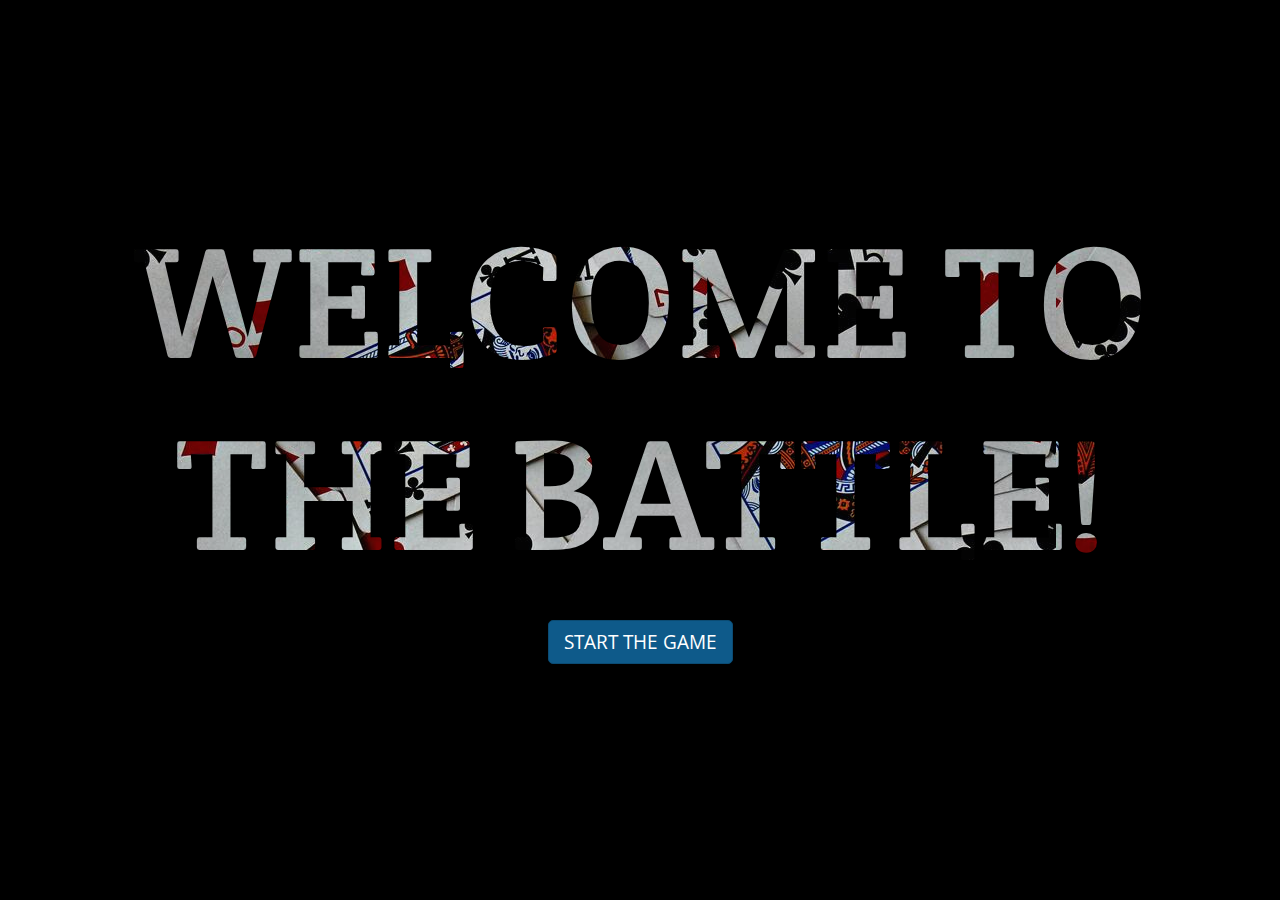
<file: index.html>
<!DOCTYPE html>
<html lang="en">
  <head>
    <meta charset="UTF-8" />
    <meta http-equiv="X-UA-Compatible" content="IE=edge" />
    <meta name="viewport" content="width=device-width, initial-scale=1.0" />
    <title>War Game</title>
    <link rel="stylesheet" type="text/css" href="/css/reset.css" media="all" />
    <link rel="stylesheet" type="text/css" href="/css/global.css" media="all" />
    <link rel="stylesheet" type="text/css" href="/css/cards.css" media="all" />
    <link
      rel="stylesheet"
      type="text/css"
      href="/css/gamescene.css"
      media="all"
    />
    <link rel="preconnect" href="https://fonts.googleapis.com" />
    <link rel="preconnect" href="https://fonts.gstatic.com" crossorigin />
    <link
      href="https://fonts.googleapis.com/css2?family=Crete+Round:ital@0;1&display=swap"
      rel="stylesheet"
    />
    <link
      href="https://fonts.googleapis.com/css2?family=Open+Sans:wght@400;600&display=swap"
      rel="stylesheet"
    />
  </head>

  <body>
    <header class="header container-fluid" id="gameHeader">
      <div class="title-wrap">
      <h1>Welcome to the battle!</h1>
      <div class="btn-container start-game"><button onclick="startGame()">Start the game</button></div>
    </div>
    </header>

    <main class="container-fluid">
      
      <div class="game-scene">
        
        <div class="btn-container play"><button onclick="play()">Draw Cards</button></div>
        <div class="btn-container restart"><button onclick="restartGame()">Restart</button></div>
        <div class="btn-container war"><button onclick="war()">War!</button></div>
        <div class="text">
          <p id="winner"></p>
        </div>
        <div class="players-container">
            
          <div class="one-player">
            <div class="player">
              <h2>Player 1</h2>
              <p>Cards: <span id="player1Score"></span></p>
            </div>
            <div class="player-deck">
              <div class="card deck-back"></div>
              <div class="card deck-back"></div>
              <div class="card deck-back"></div>
              <div class="card deck-back"></div>
              <div class="card deck-back"></div>
            </div>
            <div class="player-card-slot card-slot" id="card1"></div>
          </div>
          <div class="one-player">
            <div class="player">
              <h2>Player 2</h2>
              <p>Cards <span id="player2Score"></span></p>
            </div>
            <div class="player-deck">
              <div class="card deck-back"></div>
              <div class="card deck-back"></div>
              <div class="card deck-back"></div>
              <div class="card deck-back"></div>
              <div class="card deck-back"></div>
            </div>
            <div class="player-card-slot card-slot" id="card2"></div>
          </div>
        </div>
      </div>
    </main>

    <footer class="container-fluid">

    </footer>

    <script type="text/javascript" src="warGame.js"></script>
  </body>
</html>
</file>
<file: css/global.css>
html {
  height: 100%;
  box-sizing: border-box;
}

body {
  font-family: 'Open Sans', sans-serif;
  font-weight: 400;
  font-size: 1rem;
  word-wrap: break-word;
  -webkit-text-size-adjust: 100%;
  color: #333;
  background: url(../img/backgroundNew.jpg) no-repeat center center fixed;
  background-size: cover;
  /* For sticky footer */
  display: flex;
  flex-direction: column;
}

/* For sticky footer */
header, footer {
  flex-grow: 0;
  flex-shrink: 0;
  flex-basis: auto;
}

header {
  display: flex;
  align-items: center;
  justify-content: center;
  background: transparent;
  padding-top: 15px;
  padding-bottom: 15px;
}

/* For sticky footer */
main {
  flex-grow: 1;
  flex-shrink: 0;
  flex-basis: auto;
}

h1,
h2,
h3,
h4,
h5,
h6 {
  font-family: 'Crete Round', serif;
  font-weight: 400;
}

h1 {
  font-size: 2rem;
}
h2 {
  font-size: 1.7rem;
}
h3 {
  font-size: 1.6rem;
}
h4 {
  font-size: 1.5rem;
}
h5 {
  font-size: 1.4rem;
}
h6 {
  font-size: 1.3rem;
}


.container-fluid {
  margin-right: auto;
  margin-left: auto;
  padding-right: 2rem;
  padding-left: 2rem;
  width: 100%;
}

/* footer {
  padding-top: 10px;
  padding-bottom: 10px;
  margin-top: 60px;
  background: #333;
  color: #fff;
}

.row {
  max-width: 1280px;
  margin: 0 auto;
}

footer ul {
  list-style: none;
  display: flex;
  gap: 0 10px;
  padding: 0;
}

footer a {
  color: #eee;
  transition: 0.3s;
}

footer a:hover,
footer a:focus {
  text-decoration: none;
  opacity: 0.8;
} */
</file>
<file: css/cards.css>
.card {
  position: relative;
  z-index: 3;
  width: 150px;
  height: 225px;
  background-color: transparent;
  box-shadow: 0 1px 10px rgba(0, 0, 0, 0.2);
  border-radius: 5px;
  border: 1px solid #d4d4d4;
}


.card-front,
.card-back {
  width: 100%;
  height: 100%;
  border-radius: 5px;
}

.card-back {
  background: url(../img/cardback.gif) top left repeat;
  transform: rotateY(180deg);
}

.card-front {
  padding: 1px 3px;
  background: #fff;
}


.hearts,
.diamonds {
  color: #e92327;
}

.card-topleft {
  position: absolute;
  top: 0.3em;
  left: 0.5em;
}

.card-bottomright {
  position: absolute;
  bottom: 0.3em;
  right: 0.5em;
  transform: rotate(180deg);
}

.card-corner-rank,
.card-corner-suit {
  font-size: 0.9em;
  line-height: 1.25;
  text-align: center;
}

.card-suits {
  width: 100%;
  height: 100%;
  display: flex;
  flex-flow: column;
  justify-content: center;
  align-content: center;
}

.card-suits img{
    width: 80%;
    height: auto;
    align-self: center;
}
</file>
<file: css/gamescene.css>
#gameHeader {
  opacity: 1;
  height: 100vh;
  background: #000;
}

#gameHeader.fade {
  animation: removeHeight 2s ease-in-out 1;
  height: 0vh;
  background: transparent;
}

@keyframes removeHeight {
  0% {
    height: 100vh;
    background: #000;
  }

  100% {
    height: 0px;
    background: transparent;
  }
}

#gameHeader.fade .title-wrap {
  animation: fadeOut 1.5s ease-in-out 1;
  opacity: 0;
  height: 0px;
}

@keyframes fadeOut {
  0% {
    opacity: 1;
  }

  100% {
    opacity: 0;
  }
}

main {
  display: flex;
  justify-content: center;
  align-items: center;
}

.game-scene {
  max-width: 1280px;
  margin: 0 auto;
  display: flex;
  flex-direction: column;
  align-content: center;
  align-items: center;
  display: none;
}

h1 {
  color: rgba(225, 225, 225, 0.01);
  margin: 0;
  font-size: 10rem;
  line-height: 1.2;
  text-transform: uppercase;
  text-align: center;
  background-image: url('../img/title-background.jpg');
  background-repeat: repeat;
  -webkit-background-clip: text;
  animation: animate 10s ease-in-out 1;
}

@keyframes animate {
  0% {
    background-position: left top;
  }
  25% {
    background-position: right bottom;
  }
  50% {
    background-position: left bottom;
  }
  75% {
    background-position: right top;
  }
  100% {
    background-position: left top;
  }
}

.start-game {
  display: flex;
  justify-content: center;
  margin-top: 30px;
}

.start-game button {
  text-transform: uppercase;
}

.btn-container {
  margin-bottom: 30px;
}

.play {
  margin-bottom: 50px;
}

.restart {
  display: none;
}

.war {
  display: none;
}

.btn-container button {
  background-color: #0e5a8a;
  border: 1px solid #0b4b73;
  color: #fff;
  cursor: pointer;
  font-size: 1.2rem;
  padding: 7px 15px;
  border-radius: 5px;
  transition: 0.3s;
  position: relative;
  z-index: 2;
}

.btn-container.restart button {
  background-color: #333;
  border: 1px solid #262626;
}

.btn-container button:hover,
.btn-container button:focus {
  background-color: #0b4b73;
  border: 1px solid #083551;
}

.btn-container.restart button:hover,
.btn-container.restart button:focus {
  background-color: #0b4b73;
  border: 1px solid #083551;
}

.players-container {
  display: flex;
  flex-direction: column;
  justify-content: center;
}

@media all and (min-width: 1100px) {
  .players-container {
    flex-direction: row;
    flex-wrap: nowrap;
    gap: 0 100px;
  }
}

.text {
  display: flex;
  justify-content: center;
}

.text p {
  color: #66806d;
  font-weight: 600;
  text-transform: uppercase;
  font-size: 2rem;
  padding: 10px 0;
  margin: 0 0 30px;
  border-top: 1px solid #d4d4d4;
  border-bottom: 1px solid #d4d4d4;
  text-align: center;
}

.one-player {
  display: flex;
  flex-wrap: wrap;
  align-content: flex-start;
  justify-content: center;
  min-height: 450px;
  gap: 0px 30px;
}

@media all and (min-width: 600px) {
  .one-player {
    flex-wrap: nowrap;
    justify-content: flex-start;
    min-height: 350px;
  }
}

.player {
  flex-basis: 100%;
  display: flex;
  flex-flow: column;
  align-items: center;
}

@media all and (min-width: 600px) {
  .player {
    align-items: flex-start;
  }
}

.player p {
  margin: 10px 0;
  font-weight: 600;
  color: #574f4e;
}

@media all and (max-width: 450px) {
  .player-deck,
  .player-card-slot {
    width: calc(50% - 15px);
  }
}

#player1Score,
#player2Score {
  font-weight: 400;
}

.card-slot {
  position: relative;
  min-width: 150px;
  height: 225px;
  background-color: #7d7c7c;
  box-shadow: 0 1px 10px rgba(0, 0, 0, 0.2);
  border-radius: 5px;
  border: 1px solid #d4d4d4;
}

.player-deck {
  position: relative;
}

.deck-back {
  background: url(../img/cardback.gif) top left repeat;
}

.deck-back:nth-child(n + 2) {
  position: absolute;
  top: 10px;
}

.deck-back:nth-child(3) {
  top: 20px;
}

.deck-back:nth-child(4) {
  top: 30px;
}

.deck-back:nth-child(5) {
  top: 40px;
}

.deck-back:nth-child(6) {
  top: 50px;
}

.deck-back:nth-child(7) {
  top: 60px;
}

.deck-back:nth-child(8) {
  top: 70px;
}

.deck-back:nth-child(9) {
  top: 80px;
}

.deck-back:nth-child(10) {
  top: 90px;
}

.deck-back:nth-child(11) {
  top: 100px;
}

.deck-back:nth-child(12) {
  top: 110px;
}

.deck-back:nth-child(13) {
  top: 120px;
}
</file>
